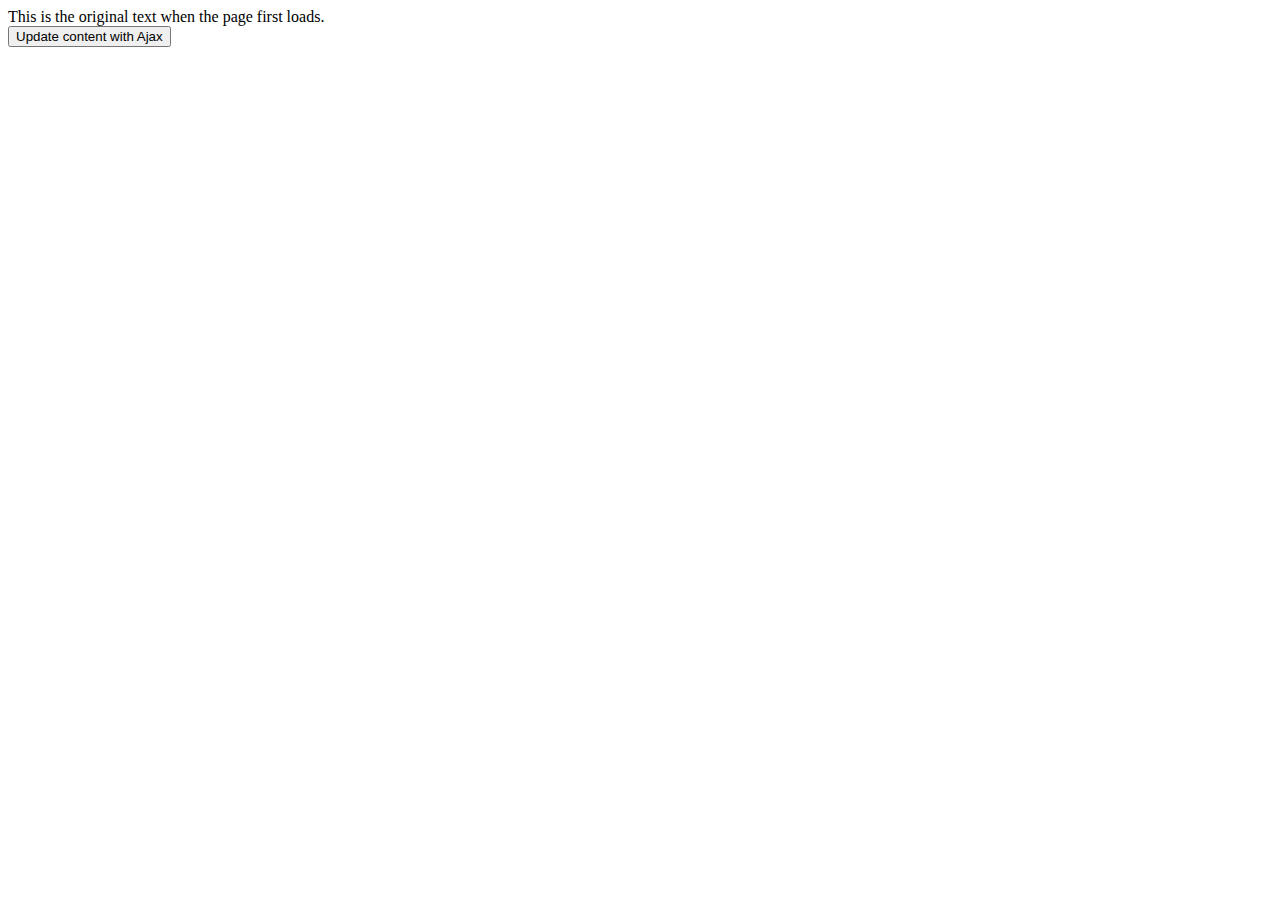
<file: index.html>
<!doctype html>
<html lang="en">
  <head>
    <meta charset="utf-8">
    <title>Ajax Text</title>
  </head>
  <body>

    <div id="main">
      This is the original text when the page first loads.
    </div>

    <button id="ajax-button" type="button">Update content with Ajax</button>

    <script>
      function replaceText() {
        var target = document.getElementById("main");
        var xhr = new XMLHttpRequest();
        xhr.open('GET', 'new_content.txt', true);
        xhr.onreadystatechange = function(){
          console.log('readyState: ' + xhr.readyState);
          if(xhr.readyState == 2){
            target.innerHTML = "Loading...";
          }
          if(xhr.readyState == 4 && xhr.status == 200){
            target.innerHTML = xhr.responseText;
          }

        };
        xhr.send();
      }

      var button = document.getElementById ("ajax-button");
      button.addEventListener("click", replaceText);
    </script>

  </body>
</html>
</file>
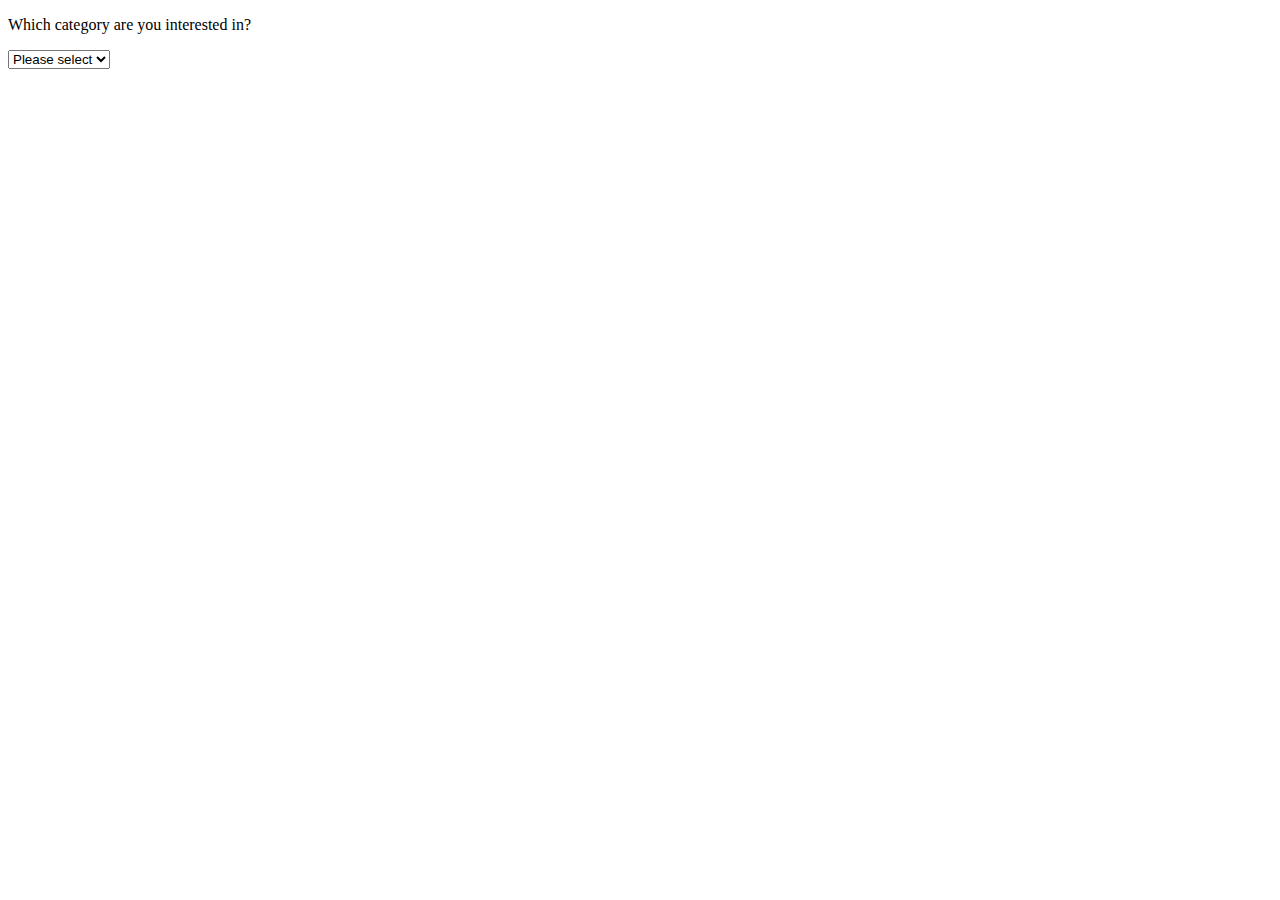
<file: ajax_categoryselect/index.html>
<!doctype html>
<html lang="en">
  <head>
    <meta charset="utf-8">
    <title>Ajax Category Select</title>
    <style>
    #subcategory-select{
      display: none;
    }
    </style>
  </head>
  <body>

    <div id="form">
      <p>Which category are you interested in?</p>
      <select id="category-select">
        <option disabled selected>Please select</option>
        <option value="1">Furniture</option>
        <option value="2">Lighting</option>
        <option value="3">Accessories</option>
      </select>
      <select id="subcategory-select">
      </select>
    </div>

    <script>
      function updateSubcategories() {
        var cat_select = document.getElementById("category-select");
        var subcat_select = document.getElementById("subcategory-select");

        var cat_id = cat_select.options[cat_select.selectedIndex].value;

        var url = 'subcategories.php?category_id=' + cat_id;

        var xhr = new XMLHttpRequest();
        xhr.open('GET', url, true);
        xhr.onreadystatechange = function () {
          if(xhr.readyState == 4 && xhr.status == 200) {
            subcat_select.innerHTML = xhr.responseText;
            subcat_select.style.display = 'inline';
          }
        }
        xhr.send();
      }

      var cat_select = document.getElementById ("category-select");
      cat_select.addEventListener("change", updateSubcategories);
    </script>

  </body>
</html>
</file>
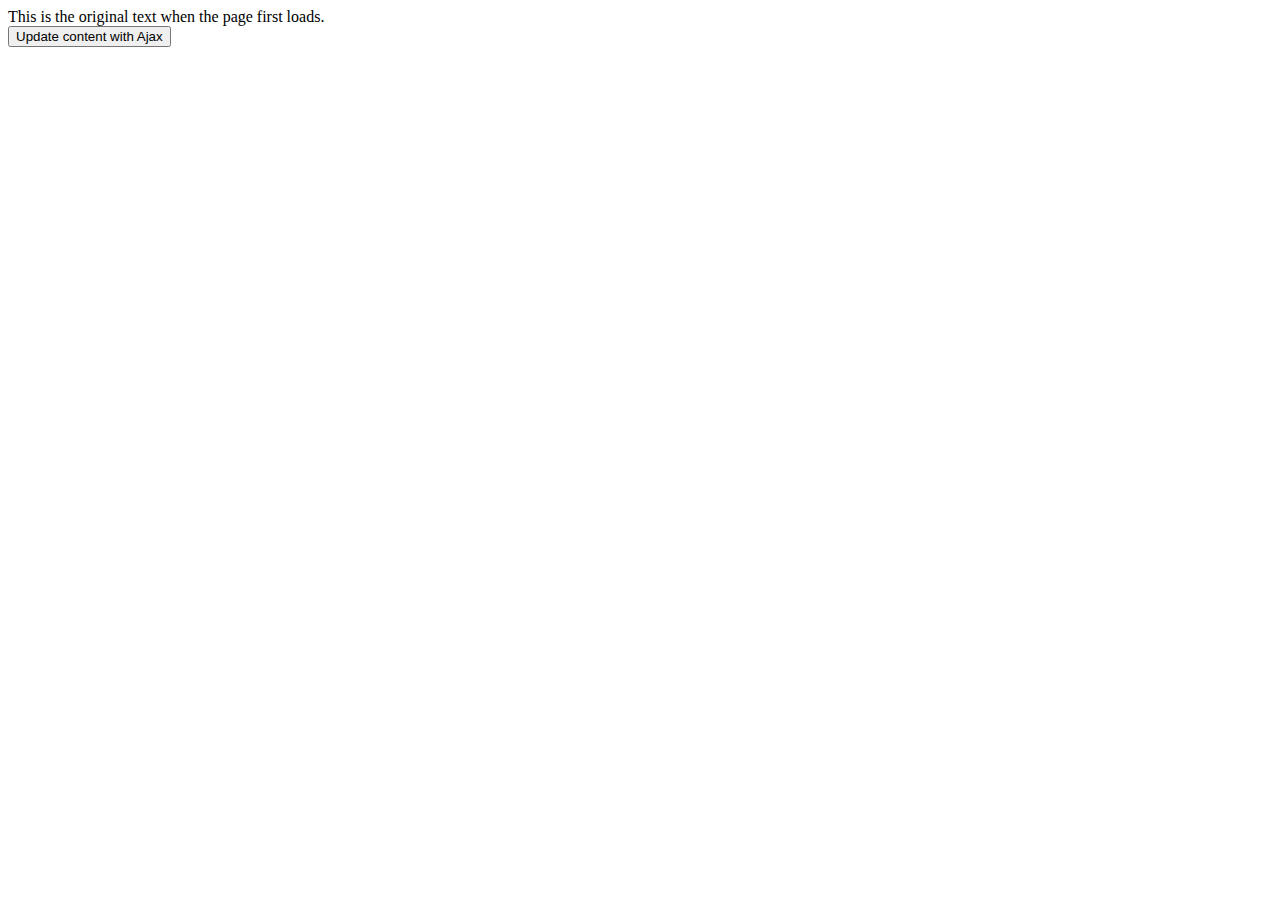
<file: ajax_html/index.html>
<!doctype html>
<html lang="en">
  <head>
    <meta charset="utf-8">
    <title>Ajax Text</title>
  </head>
  <body>

    <div id="main">
      This is the original text when the page first loads.
    </div>

    <button id="ajax-button" type="button">Update content with Ajax</button>

    <script>
      function replaceText() {
        var target = document.getElementById("main");
        var xhr = new XMLHttpRequest();
        xhr.open('GET', 'new_content.php', true);
        xhr.onreadystatechange = function () {
          console.log('readyState: ' + xhr.readyState);
          if(xhr.readyState == 2) {
            target.innerHTML = 'Loading...';
          }
          if(xhr.readyState == 4 && xhr.status == 200) {
            target.innerHTML = xhr.responseText;
          }
        }
        xhr.send();
      }

      var button = document.getElementById ("ajax-button");
      button.addEventListener("click", replaceText);
    </script>

  </body>
</html>
</file>
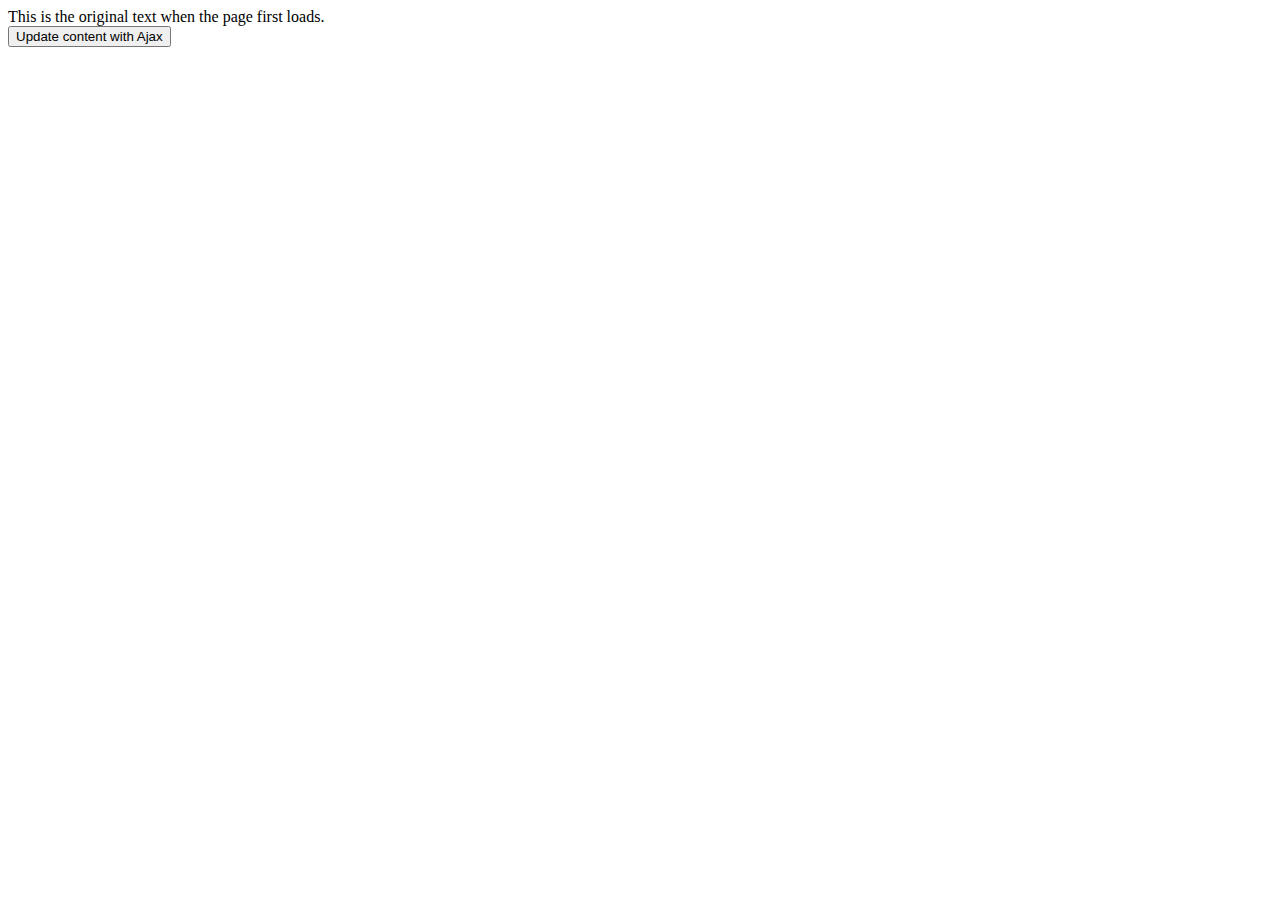
<file: ajax_json/index.html>
<!doctype html>
<html lang="en">
  <head>
    <meta charset="utf-8">
    <title>Ajax Text</title>
  </head>
  <body>

    <div id="main">
      This is the original text when the page first loads.
    </div>

    <button id="ajax-button" type="button">Update content with Ajax</button>

    <script>
      function replaceText() {
        var target = document.getElementById("main");
        var xhr = new XMLHttpRequest();
        xhr.open('GET', 'new_content.php', true);
        xhr.onreadystatechange = function () {
          console.log('readyState: ' + xhr.readyState);
          if(xhr.readyState == 2) {
            target.innerHTML = 'Loading...';
          }
          if(xhr.readyState == 4 && xhr.status == 200) {
            var json = JSON.parse(xhr.responseText);

            target.innerHTML = json.long;
          }
        }
        xhr.send();
      }

      var button = document.getElementById ("ajax-button");
      button.addEventListener("click", replaceText);
    </script>

  </body>
</html>
</file>
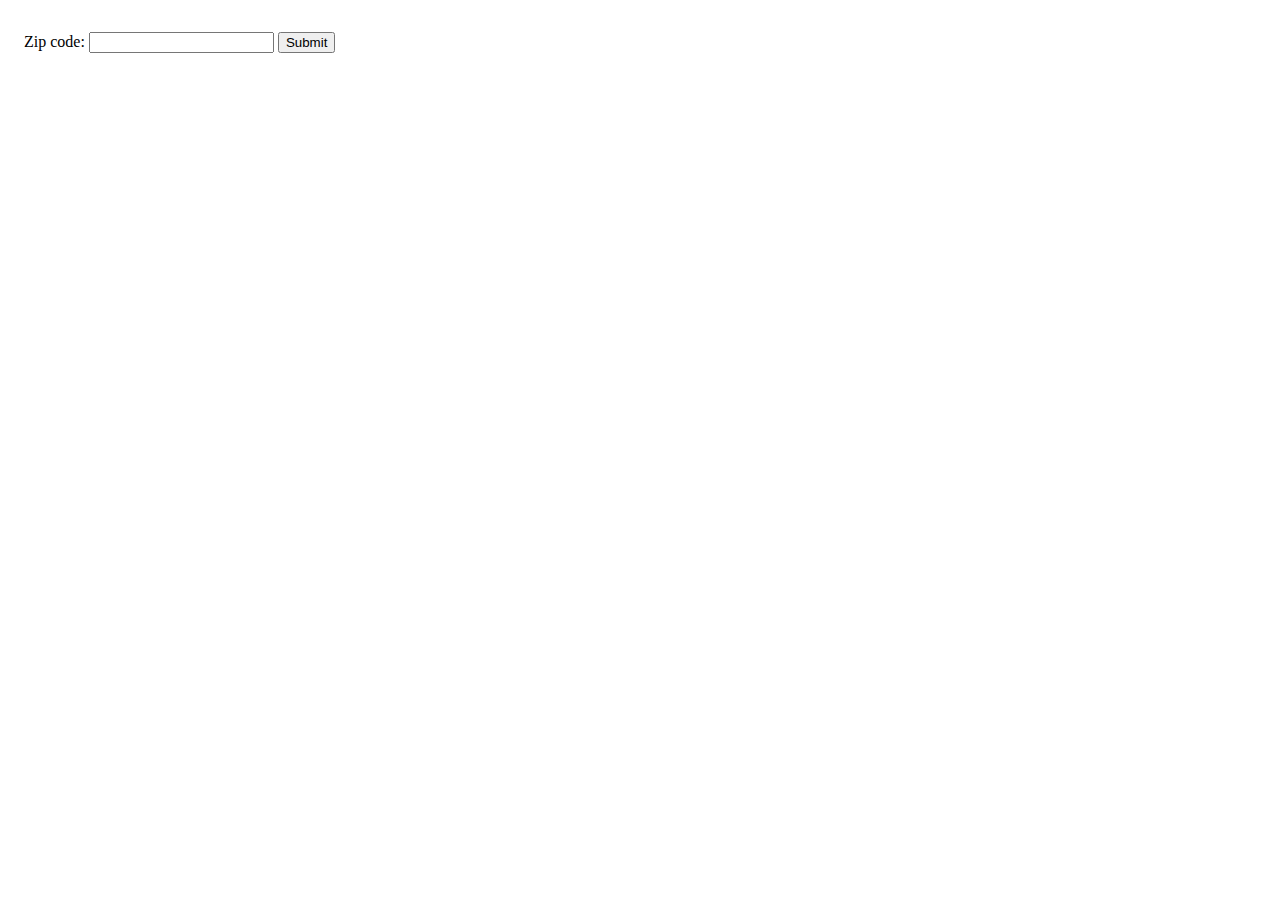
<file: ajax_zipcode/index.html>
<!doctype html>
<html lang="en">
  <head>
    <meta charset="utf-8">
    <title>Ajax Zip Code</title>
    <style>
      #entry {
        margin: 2em 1em;
      }
      #location {
        margin: 1em;
      }
    </style>
  </head>
  <body>

    <div id="entry">
      Zip code: <input id="zipcode" type="text" name="zipcode" />
      <button id="ajax-button" type="button">Submit</button>
    </div>

    <div id="location">
    </div>

    <script>
      // Google asks for all API users to sign up for an API key
      // For simple tests, still works without an API key
      var api = 'http://maps.googleapis.com/maps/api/geocode/json';

      function findLocation() {
        var zipcode = document.getElementById('zipcode');
        var url = api + '?address=' + zipcode.value;

        var xhr = new XMLHttpRequest();
        xhr.open('GET', url, true);
        xhr.onreadystatechange = function(){
          if(xhr.readyState < 4){
            showLoading();
          }
          if(xhr.readyState == 4 && xhr.status == 200){
            outputLocation(xhr.responseText);
          }
        };
        xhr.send();
      }

      function showLoading(){
        var target = document.getElementById('location');
        target.innerHTML = 'Loading...';
      }

      function outputLocation(data) {
        var target = document.getElementById('location');
        var json = JSON.parse(data);
        var address = json.results[0].formatted_address;
        target.innerHTML = address;
      }

      var button = document.getElementById ("ajax-button");
      button.addEventListener("click", findLocation);
    </script>

  </body>
</html>
</file>
